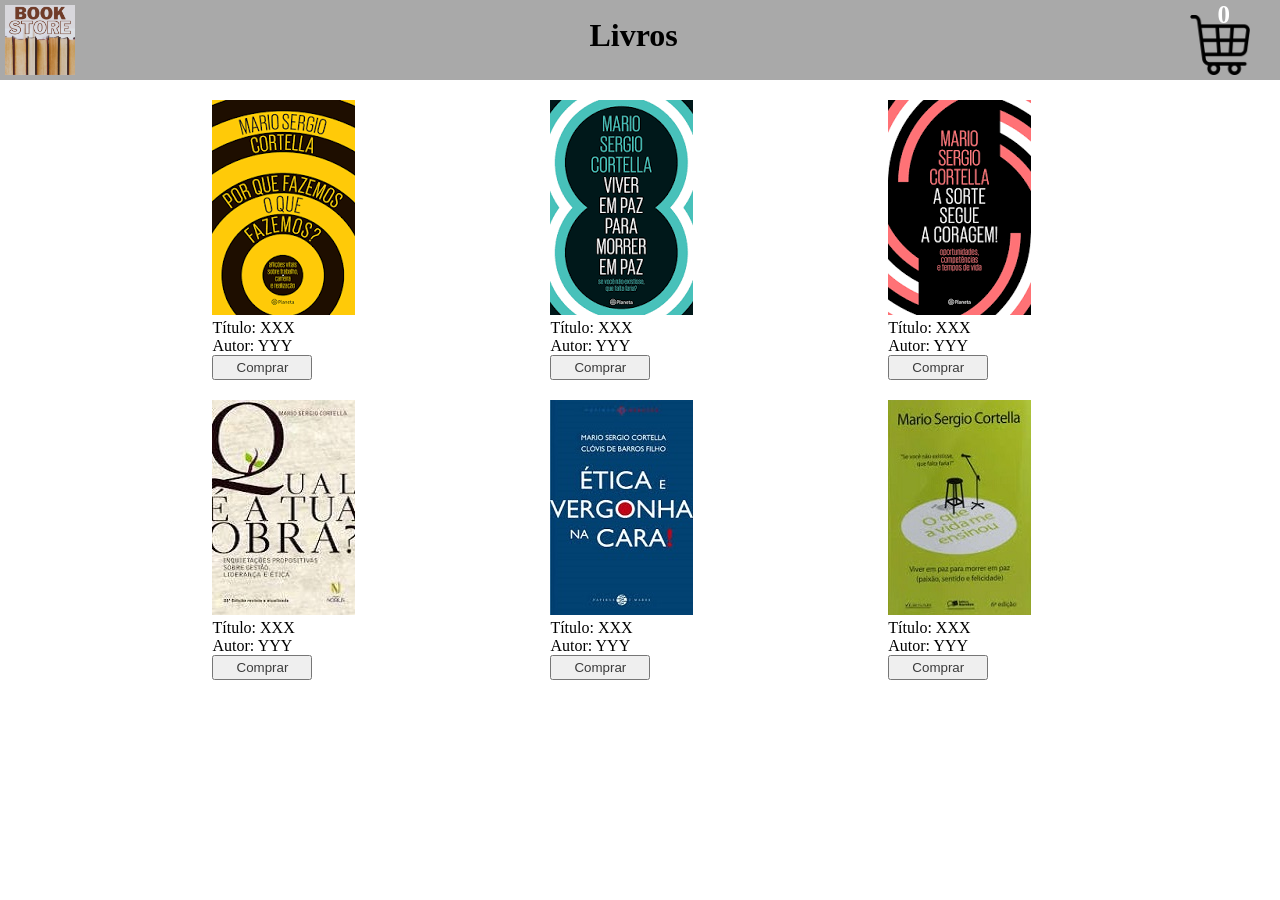
<file: index.html>
<!DOCTYPE html>
<html lang="pt-br">
    <head>
        <meta charset="utf-8">
        <title>Book Store</title>

        <link rel="stylesheet" href="css/style.css">
    </head>
    <body>
        <header>
            <div class="headColumn">
                <a href="#">
                    <img class="logo" src="images/book.png" alt="Logo">
                </a>
            </div>
            <div class="headColumn">
                <h1>Livros</h1>
            </div>
            <div class="headColumn">
                <a href="pages/cart.html" id="shopping_cart">
                    <span id="quantity">0</span>
                    <img class="cart" src="images/shopping-cart.png" alt="Carrinho de Compras">
                </a>
            </div>
        </header>

        <main>
            <div class="book">
                <div>
                    <img src="images/book1.png" alt="book1" id="book1">
                    <p>Título: XXX</p>
                    <p>Autor: YYY</p>
                    <input type="button" value="Comprar" class="buyButton" id="btn1">
                </div>
            </div>
            <div class="book">
                <div>
                    <img src="images/book2.png" alt="book2" id="book2">
                    <p>Título: XXX</p>
                    <p>Autor: YYY</p>
                    <input type="button" value="Comprar" class="buyButton" id="btn2">
                </div>
            </div>
            <div class="book">
                <div>
                    <img src="images/book3.png" alt="book3" id="book3">
                    <p>Título: XXX</p>
                    <p>Autor: YYY</p>
                    <input type="button" value="Comprar" class="buyButton" id="btn3">
                </div>
            </div>
            <div class="book">
                <div>
                    <img src="images/book4.png" alt="book4" id="book4">
                    <p>Título: XXX</p>
                    <p>Autor: YYY</p>
                    <input type="button" value="Comprar" class="buyButton" id="btn4">
                </div>
            </div>
            <div class="book">
                <div>
                    <img src="images/book5.png" alt="book5" id="book5">
                    <p>Título: XXX</p>
                    <p>Autor: YYY</p>
                    <input type="button" value="Comprar" class="buyButton" id="btn5">
                </div>
            </div>
            <div class="book">
                <div>
                    <img src="images/book6.png" alt="book6" id="book6">
                    <p>Título: XXX</p>
                    <p>Autor: YYY</p>
                    <input type="button" value="Comprar" class="buyButton" id="btn6">
                </div>
            </div>
        </main>

        <script src="js/index.js"></script>
    </body>
</html>
</file>
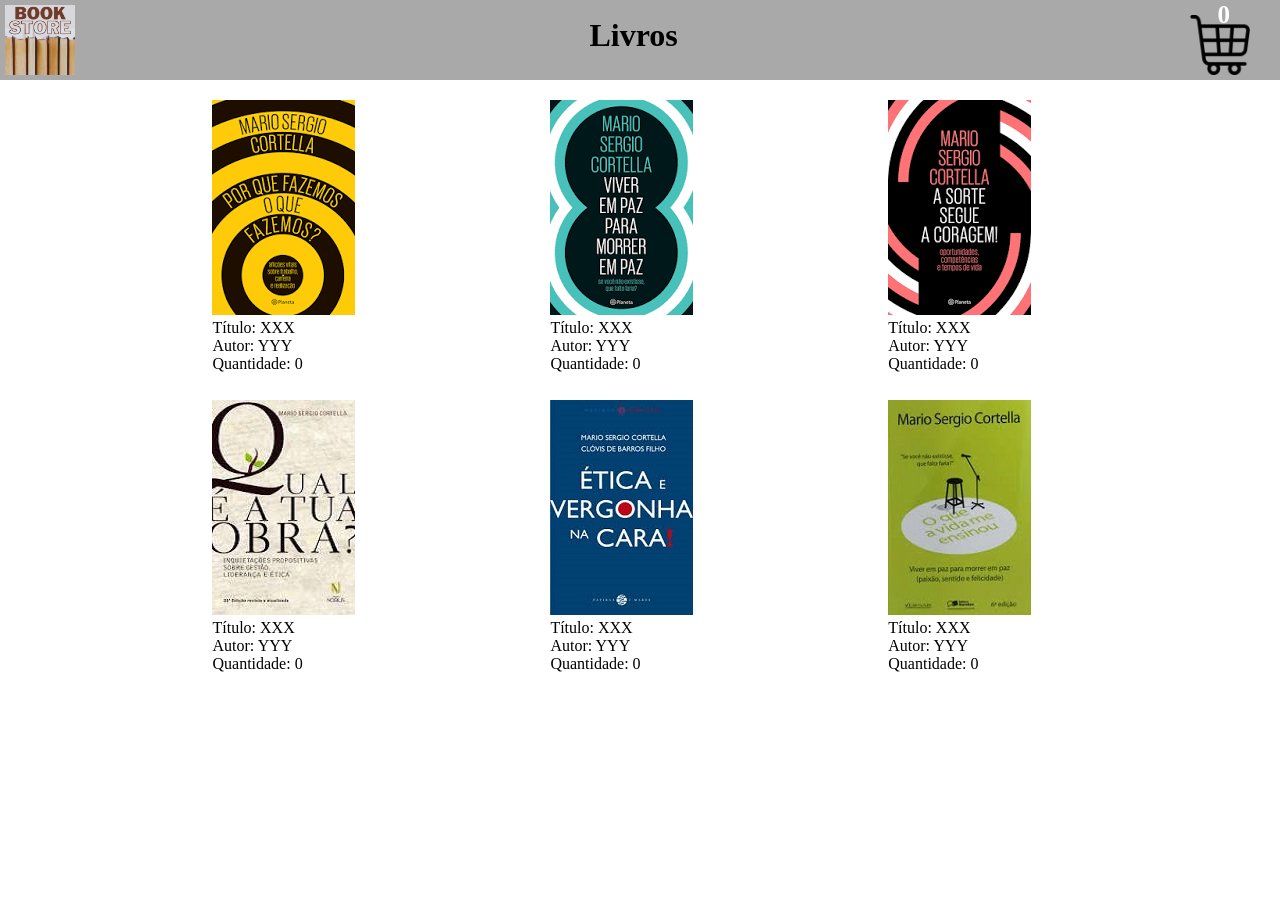
<file: pages/cart.html>
<!DOCTYPE html>
<html lang="pt-br">
    <head>
        <meta charset="utf-8">
        <title>Book Store</title>

        <link rel="stylesheet" href="../css/style.css">
    </head>
    <body>
        <header>
            <div class="headColumn">
                <a href="../">
                    <img class="logo" src="../images/book.png" alt="Logo">
                </a>
            </div>
            <div class="headColumn">
                <h1>Livros</h1>
            </div>
            <div class="headColumn">
                <a href="#" id="shopping_cart">
                    <span id="quantity">0</span>
                    <img class="cart" src="../images/shopping-cart.png" alt="Carrinho de Compras">
                </a>
            </div>
        </header>

        <main>
            <div class="book">
                <div>
                    <img src="../images/book1.png" alt="book1" id="book1">
                    <p>Título: XXX</p>
                    <p>Autor: YYY</p>
                    <p>Quantidade: <span id="book1Quantity">0</span></p>
                </div>
            </div>
            <div class="book">
                <div>
                    <img src="../images/book2.png" alt="book2" id="book2">
                    <p>Título: XXX</p>
                    <p>Autor: YYY</p>
                    <p>Quantidade: <span id="book2Quantity">0</span></p>
                </div>
            </div>
            <div class="book">
                <div>
                    <img src="../images/book3.png" alt="book3" id="book3">
                    <p>Título: XXX</p>
                    <p>Autor: YYY</p>
                    <p>Quantidade: <span id="book3Quantity">0</span></p>
                </div>
            </div>
            <div class="book">
                <div>
                    <img src="../images/book4.png" alt="book4" id="book4">
                    <p>Título: XXX</p>
                    <p>Autor: YYY</p>
                    <p>Quantidade: <span id="book4Quantity">0</span></p>
                </div>
            </div>
            <div class="book">
                <div>
                    <img src="../images/book5.png" alt="book5" id="book5">
                    <p>Título: XXX</p>
                    <p>Autor: YYY</p>
                    <p>Quantidade: <span id="book5Quantity">0</span></p>
                </div>
            </div>
            <div class="book">
                <div>
                    <img src="../images/book6.png" alt="book6" id="book6">
                    <p>Título: XXX</p>
                    <p>Autor: YYY</p>
                    <p>Quantidade: <span id="book6Quantity">0</span></p>
                </div>
            </div>
        </main>

        <script src="../js/cart.js"></script>
    </body>
</html>
</file>
<file: css/style.css>
* {
    margin: 0;
    padding: 0;
}

header {
    height: 80px;
    background-color: darkgray;
}

div.headColumn {
    float: left;
    width: 33%;
    height: 78px;
    
    line-height: 70px;
}

.logo {
    width: 70px;
    display: block;
    margin: 5px;
}

h1 {
    text-align: center;
}

.cart {
    width: 60px;
    display: block;
    margin: 15px;
    right: 15px;
    position: absolute;
}

main {
    width: 80%;
    margin: 0 auto;
}

div.book {
    width: 33%;
    float: left;
    height: 300px;
}

div.book > div {
    width: 50%;
    margin: 20px auto;
}

input.buyButton {
    color: #3B3B3B;
    text-align: center;
    width: 100px;
    height: 25px;
}

span#quantity {
    right: 50px;
    top: -20px;
    position: absolute;
    font-weight: bold;
    font-size: 25px;
    color: white;
}
</file>
